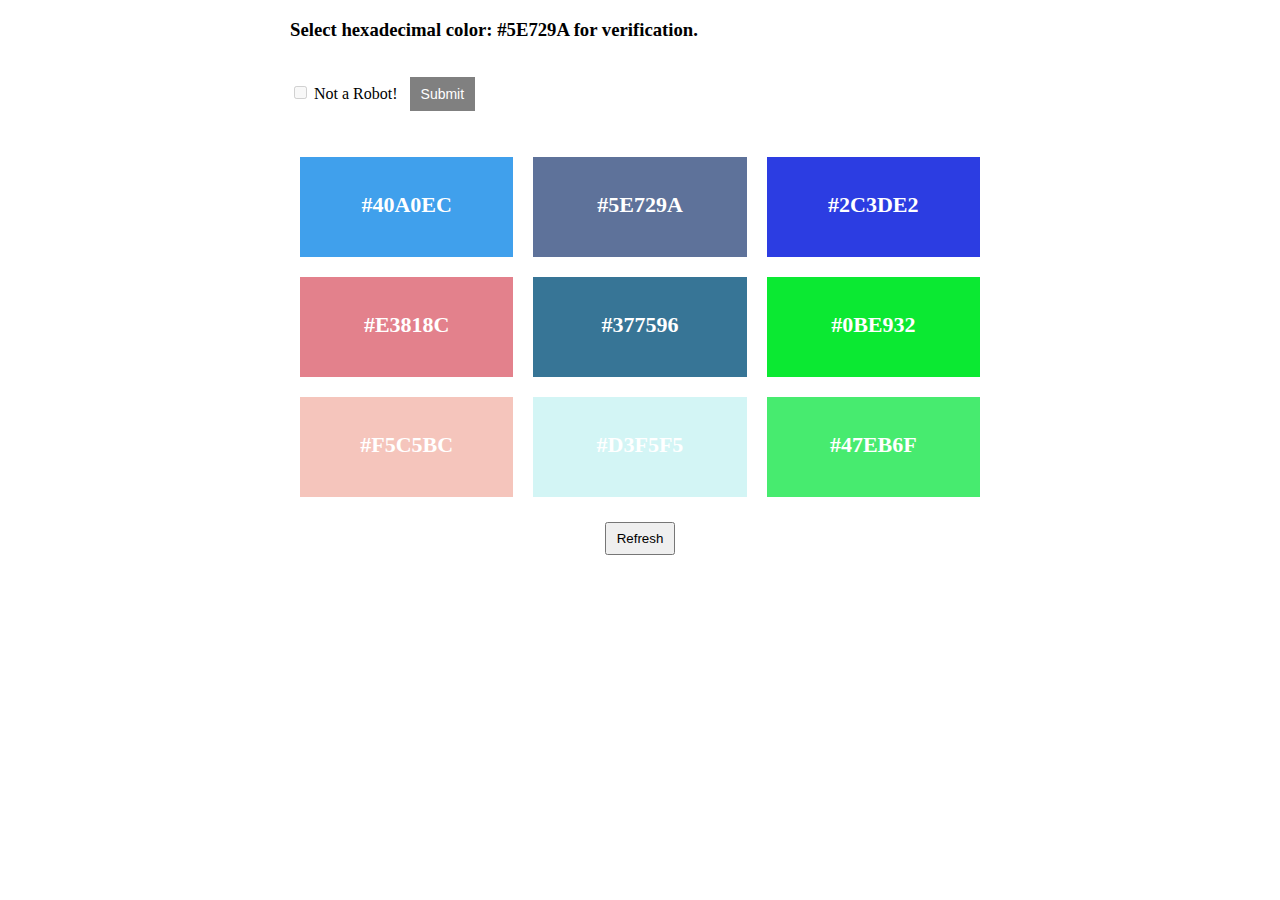
<file: index.html>
<!DOCTYPE html>
<html lang="en">

<head>
    <meta charset="UTF-8">
    <meta http-equiv="X-UA-Compatible" content="IE=edge">
    <meta name="viewport" content="width=device-width, initial-scale=1.0">
    <title>Not a Robot</title>
    <link rel="stylesheet" href="style.css">
</head>

<body>
    <div class="wrapper">
        <div class="heading">
            <h3>Select hexadecimal color: <span id="selectColor"></span> for verification.</h3>
        </div>
        <br>
        <form action="success.html">
            <input type="checkbox" name="robot" id="robot"> Not a Robot! &nbsp;
            <input type="submit" value="Submit" class="btn gray">
            <br>
            <br>
            <span id="message">Congratulations! You are not a robot! Proceed to submit the form!</span>
        </form>
        <br>
        <div class="elements">
            <div class="element">Color</div>
            <div class="element">Color</div>
            <div class="element">Color</div>
            <div class="element">Color</div>
            <div class="element">Color</div>
            <div class="element">Color</div>
            <div class="element">Color</div>
            <div class="element">Color</div>
            <div class="element">Color</div>
        </div>
        <button id="refresh">Refresh</button>
    </div>
    <script src="script.js"> </script>
</body>

</html>
</file>
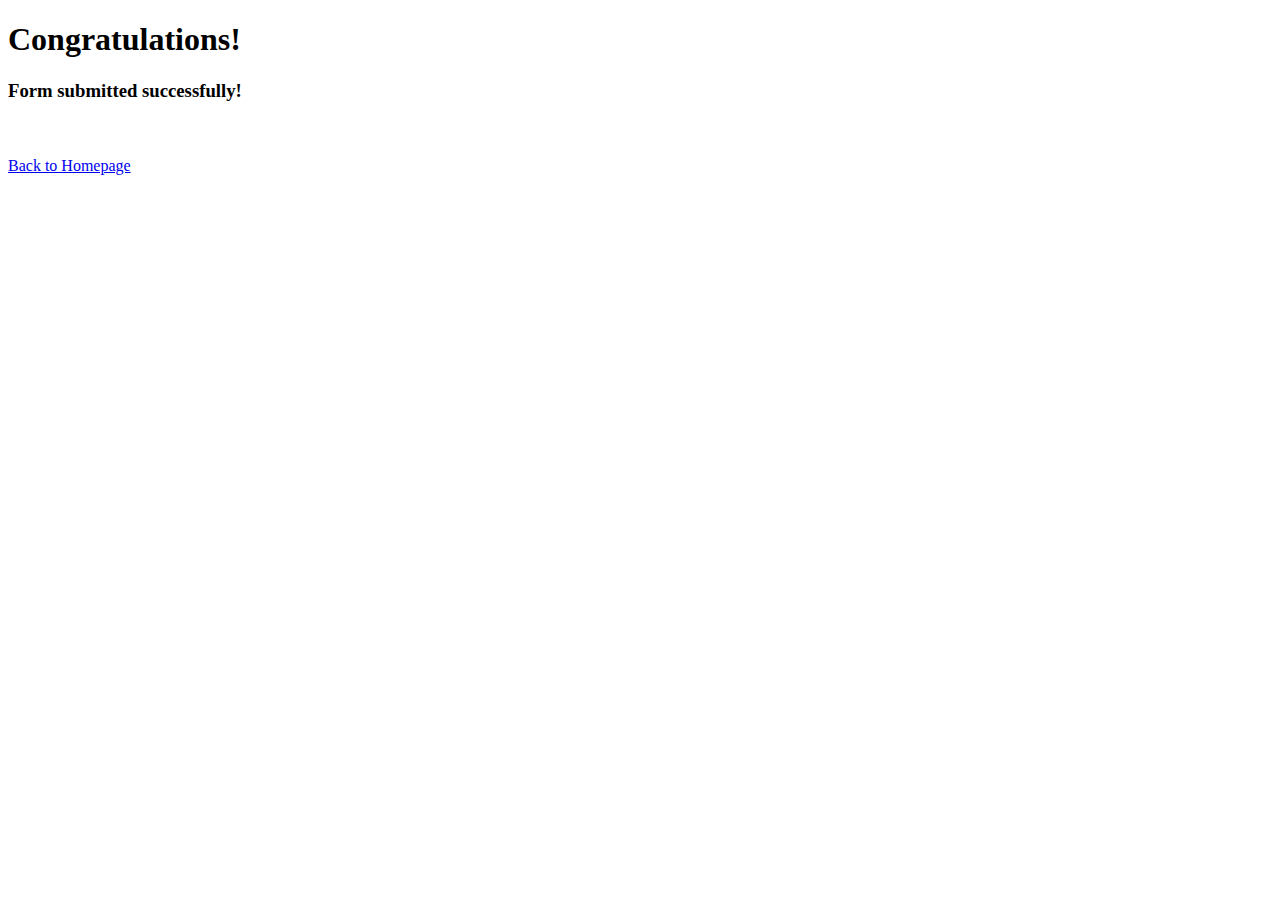
<file: success.html>
<!DOCTYPE html>
<html lang="en">
<head>
    <meta charset="UTF-8">
    <meta http-equiv="X-UA-Compatible" content="IE=edge">
    <meta name="viewport" content="width=device-width, initial-scale=1.0">
    <title>Success</title>
</head>
<body>

    <h1>Congratulations!</h1>
    <h3>Form submitted successfully!</h3>
    <br>
    <br> 
    <a href="https://sajpro.github.io/Not-a-Robot/">Back to Homepage</a>
    
</body>
</html>
</file>
<file: style.css>
:root{
    --color:white;
    --background: green;
}
.wrapper{
    max-width: 700px;
    margin: 0 auto;
    display: block;
}
.elements{
    display: flex;
    flex-wrap: wrap;
}
.element{
    flex-grow: 1;
    width: 30%;
    height: 100px;
    margin: 10px; 
    color: var(--color);
    background-color: var(--background);
    line-height: 95px;
    text-align: center;
    font-size: 22px;
    font-weight: bold;
    cursor: pointer;
}
.btn{
    color: var(--color);
    background-color: var(--background);
    border-color: var(--background);
    border-width: 1px;
    border-style: solid;
    padding: 5px 10px;
    font-size: 14px;
    line-height: 22px;
    cursor: pointer;
}
.green{
    background-color: green;
    border-color: green;
}  
.gray{
    background-color: gray;
    border-color: gray;
} 
.hidden{
    display: none;
}
.green-color{
    color: green
}
#refresh {
    padding: 7px 10px;
    cursor: pointer;
    margin: 15px auto;
    display: block;
}
</file>
